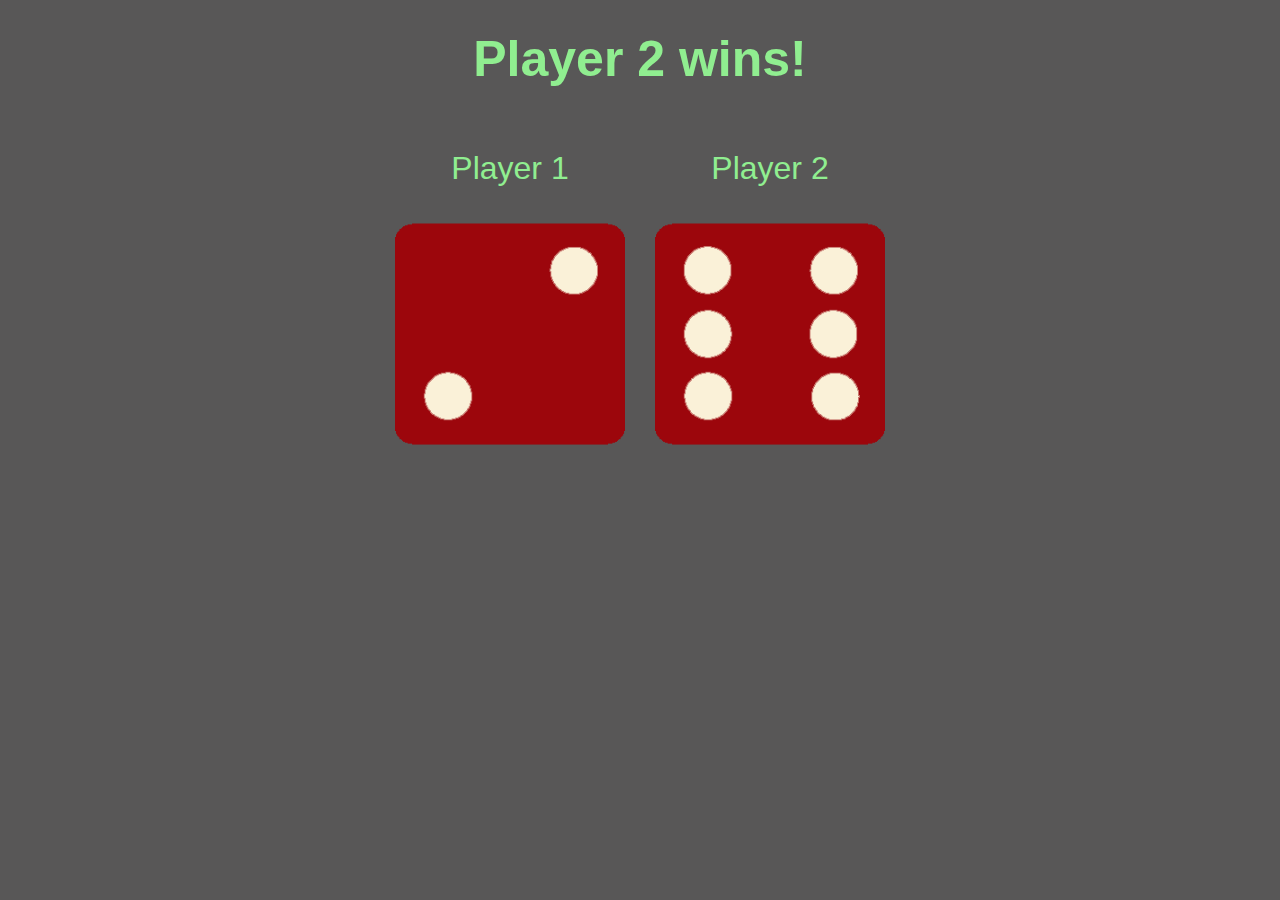
<file: Dice_Game/index.html>
<!DOCTYPE html> 
<html lang="en" dir="ltr">   
    <head>     
        <meta charset="utf-8">     
        <title>Dice Game</title>     
        <link rel="stylesheet" href="style.css">      
    </head>   
        <body>     
            <div class="container">       
                <h1>Refresh Me</h1>       
                <div class="dice">    
                    <p>Player 1</p>         
                    <img class="img1" src="DiceImages/dice6.png">       
                </div>       <div class="dice">         
                    <p>Player 2</p>         
                    <img class="img2" src="DiceImages/dice6.png">       
                </div>     
            </div>     
            <script src="index.js" charset="UTF-8">
              
            </script>   
        </body>   
</html>
</file>
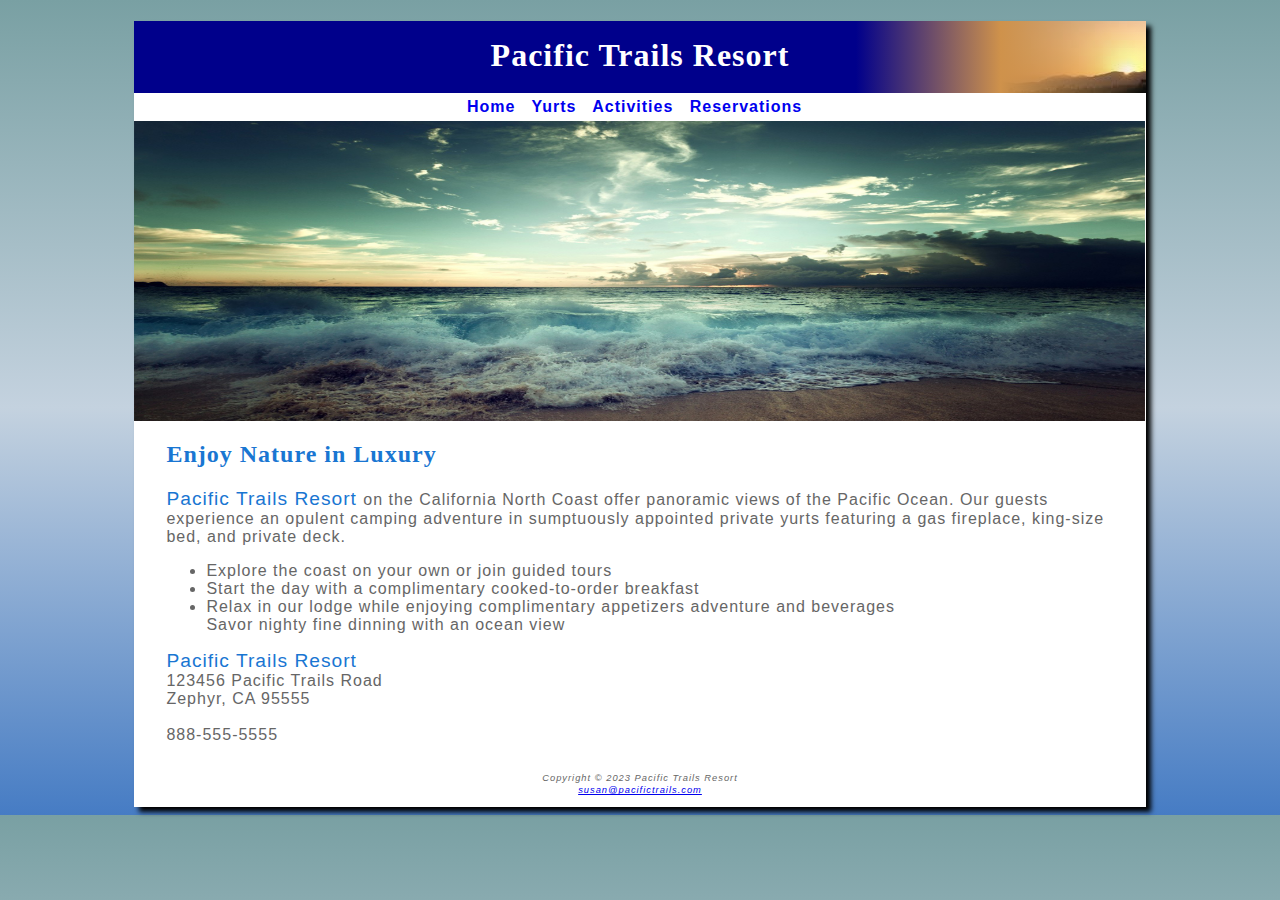
<file: Pacific/index.html>
<!DOCTYPE html>
<html lang="en">
    <head>
        <meta charset="utf-8">
        <meta name="viewport" content="width=device-width, initial-scale 1.0">
        <title> Pacific Trails Resort</title>
        <link rel ="stylesheet" href="pacific.css">

    </head>

    <body>
        <div id="wrapper">
        <header>
            <h1>Pacific Trails Resort</h1>
        </header>
        <nav>
   
            <b>
                <a href="index.html">Home</a>&nbsp;&nbsp;
                <a href="yurts.html">Yurts</a>&nbsp;&nbsp;
                <a href="activities.html">Activities</a>&nbsp;&nbsp;
                <a href="reservations.html">Reservations</a>&nbsp;&nbsp;
            </b>
   
        </nav>
        <div id="homehero"> </div>

        <main>
        <h2>Enjoy Nature in Luxury</h2>

        <p><span class="highlight2">Pacific Trails Resort </span>on the California North Coast offer
            panoramic views of the Pacific Ocean. Our guests experience
            an opulent camping adventure in sumptuously appointed private
            yurts featuring a gas fireplace, king-size bed, and private deck.
        </p>
<ul>
        <li> Explore the coast on your own or join guided tours</li>
        <li> Start the day with a complimentary cooked-to-order breakfast</li>
        <li> Relax in our lodge while enjoying complimentary appetizers adventure
            and beverages
        </li> Savor nighty fine dinning with an ocean view </li>
</ul>

<div>
        <p><span class="highlight2">Pacific Trails Resort</span> <br>
        123456 Pacific Trails Road<br>
        Zephyr, CA 95555<br><br>
        888-555-5555</p>
</div>
        </main>

        <footer>
            <small><em>Copyright &copy 2023 Pacific Trails Resort<br>
            <a href="mailto:susan@pacifictrails.com">susan@pacifictrails.com</a></em></small>
        </footer>
    </div>
    </body>
</html>
</file>
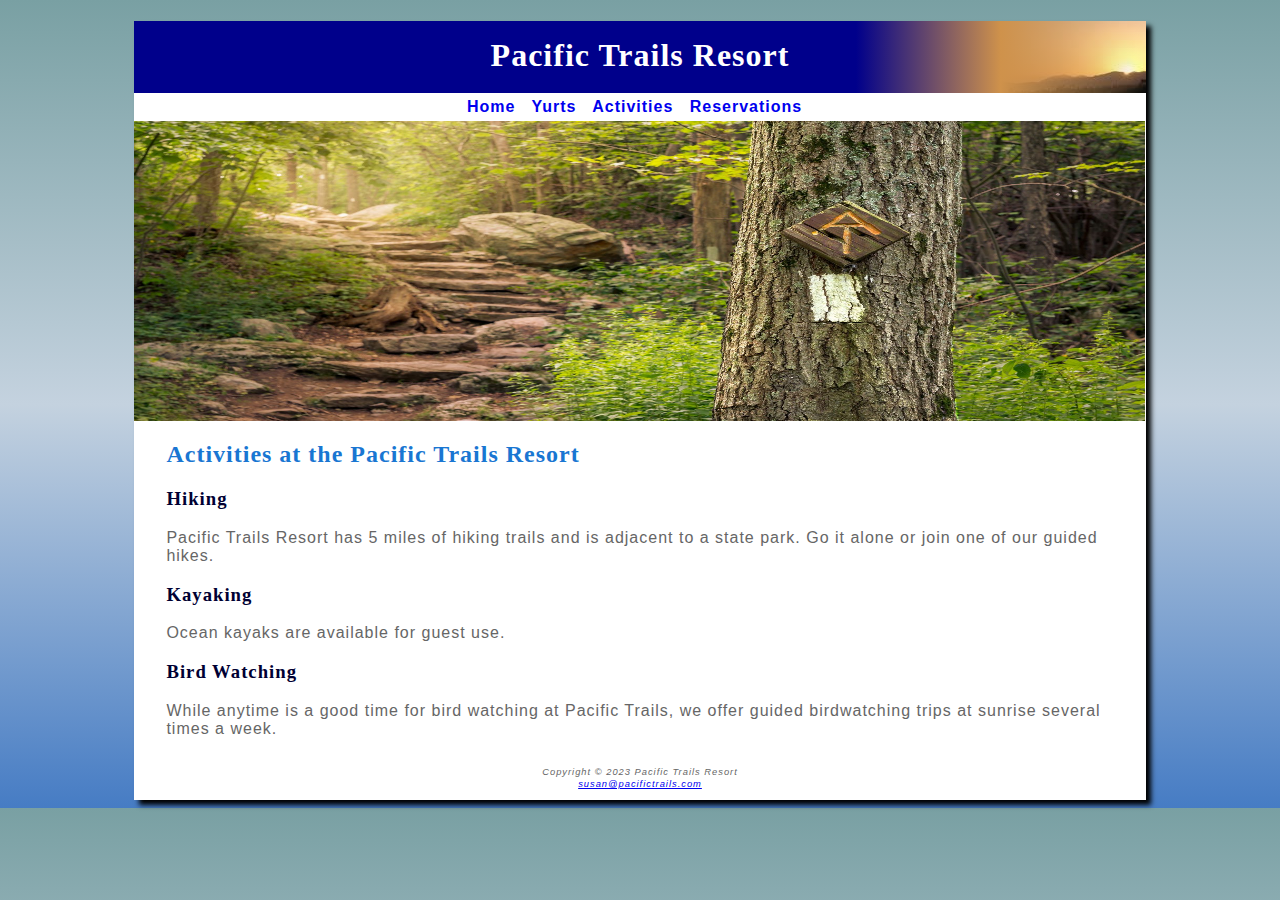
<file: Pacific/activities.html>
<!DOCTYPE html>
<html lang ="en">

<head>
    <meta charset="utf-8">
    <title>Pacific Trails Resort</title>
    <meta name="viewport" content="width=device-width, initial-scale=1.0">
    <link rel="stylesheet" href="pacific.css">
</head>
<body>
    <div id="wrapper">
    <header> 
        <h1>Pacific Trails Resort</h1>
    </header>

    <nav>
       
        <a href="index.html">Home</a>&nbsp;&nbsp;
        <a href="yurts.html">Yurts</a>&nbsp;&nbsp;
        <a href="activities.html">Activities</a>&nbsp;&nbsp;
        <a href="reservations.html">Reservations</a>&nbsp;&nbsp;
   
</nav>

    <div id="trailhero"></div>
  
<main>
    <h2>Activities at the Pacific Trails Resort</h2>

    <h3>Hiking</h3>
    <p>Pacific Trails Resort has 5 miles of hiking trails and is adjacent to a state park.
        Go it alone or join one of our guided hikes.</p>

    <h3>Kayaking</h3>
    <p>Ocean kayaks are available for guest use.</p>

    <h3>Bird Watching</h3>
    <p>While anytime is a good time for bird watching at Pacific Trails, we offer guided
        birdwatching trips at sunrise several times a week.</p>
</main>
<footer>
      
    <small><em>Copyright &copy; 2023 Pacific Trails Resort<br>
    <a href="mailto:susan@pacifictrails.com">susan@pacifictrails.com</a></em></small>
</footer>
</div>
</body>
</html>
</file>
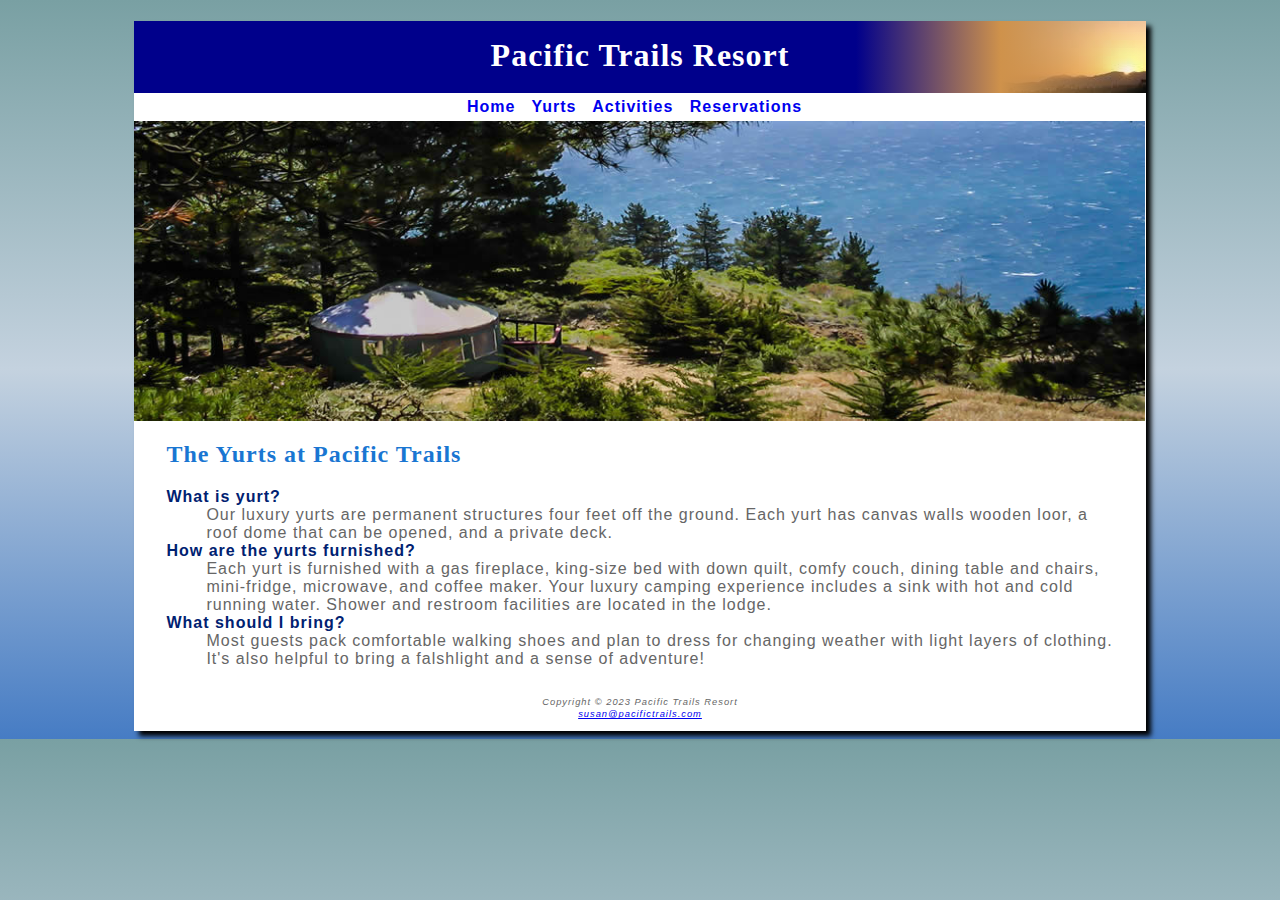
<file: Pacific/yurts.html>
<!DOCTYPE html>
<html lang="en">
<head>
    <meta charset="utf-8">
    <meta name="viewport" content="width=device-width, initial-scale 1.0">
    <title>Pacific Trails Resort</title>
    <link rel ="stylesheet" href="pacific.css">
</head>
<body>
    <div id="wrapper"> 
    <header>
        <h1>Pacific Trails Resort</h1>
    </header>
    <nav>
        
            <b>
                <a href="index.html">Home</a>&nbsp;&nbsp;
                <a href="yurts.html">Yurts</a>&nbsp;&nbsp;
                <a href="activities.html">Activities</a>&nbsp;&nbsp;
                <a href="reservations.html">Reservations</a>&nbsp;&nbsp;
            </b>
        
    </nav>
    <div id="yurthero"></div>

    <main>
        <h2>The Yurts at Pacific Trails</h2>
        <dl>
            <dt><b>What is yurt?</b></dt>
            <dd>Our luxury yurts are permanent structures four feet
                off the ground. Each yurt has canvas walls wooden loor,
                a roof dome that can be opened, and a private deck.
            </dd>

            <dt>How are the yurts furnished?</dt>
            <dd>Each yurt is furnished with a gas fireplace, king-size bed with down quilt, comfy
                couch, dining table and chairs, mini-fridge, microwave, and coffee maker. Your luxury
                camping experience includes a sink with hot and cold running water. Shower and restroom
                facilities are located in the lodge.
            </dd>

            <dt>What should I bring?</dt>
            <dd>Most guests pack comfortable walking shoes and plan to dress for changing weather
                with light layers of clothing. It's also helpful to bring a falshlight and a sense of adventure!
            </dd>
        </dl>
    </main>
    <footer>
        <small><em>Copyright &copy 2023 Pacific Trails Resort<br>
            <a href="mailto:susan@pacifictrails.com">susan@pacifictrails.com</a></em></small>
    </footer>
    </div>
</body>
</html>
</file>
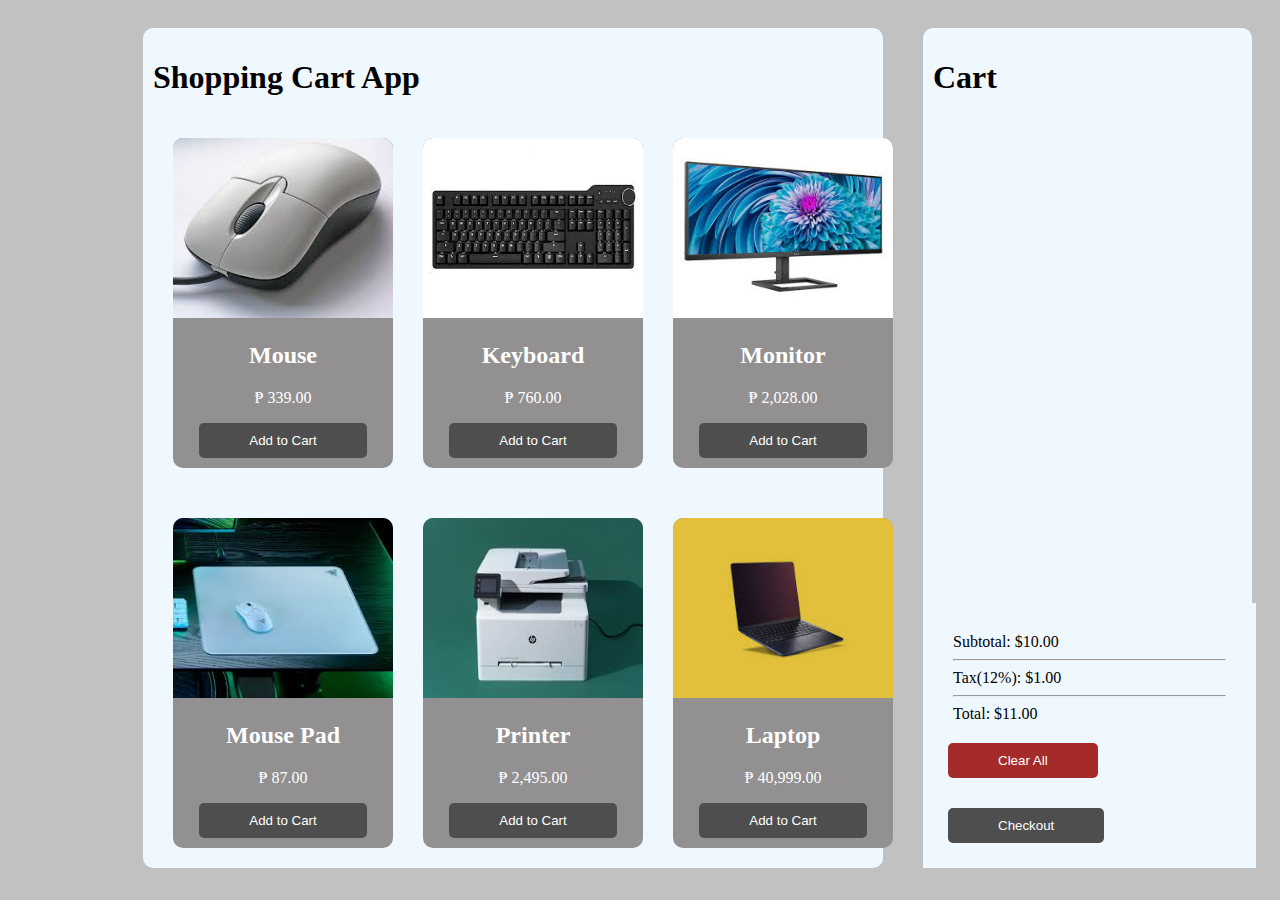
<file: ShoppingCart/cart.html>
<!DOCTYPE html>
<html lang="en">
<head>
    <meta charset="UTF-8">
    <meta name="viewport" content="width=device-width, initial-scale=1.0">
    <title>Document</title>
    <style>
      .container{
  background-color: aliceblue;
  width: 790px;
  margin: 20px;
  margin-left: 135px;
  border-radius: 10px;
  
}
body{
  background-color: rgb(194, 193, 193);
  display: flex;
  flex-wrap: nowrap;
}
.flex-container{
  display: grid;
  grid-template-columns: 240px 240px 240px;
  gap: 10px;
}
.product-container{
  background-color: rgb(146, 144, 144);
  color: white;
  margin: 20px;
  margin-left: 30px;
  width: 220px;
  border-radius: 10px;
}
.content{
  text-align: center;
}
button{
  margin-bottom: 10px;
  background-color: rgb(78, 78, 78);
  border: none;
  padding: 10px;
  padding-left: 50px;
  padding-right: 50px;
  border-radius: 5px;
  color: white;
}
img{
  border-top-left-radius: 10px;
  border-top-right-radius: 10px;
  width: 220px;
  height: 180px;
}
h1{
  padding-top: 10px;
  padding-left: 10px;
}
.cart-container {
  background-color: aliceblue;
  width: 400px;
  margin: 20px;
  border-radius: 10px;
  position: relative; 
}

.cart {
  padding: 10px; 
  padding-bottom: 50px; 
}

.totals {
  position: absolute;
  bottom: 0; 
  left: 0; 
  width: 95%; 
  background-color: aliceblue; 
  padding: 10px;
}

.totals button{
  margin: 15px;
  
}
.cart{
  padding: 5px;
}
.total-box {
  padding: 20px;
  padding-bottom: 5px;
  top: 500%;
}

.quantity-controls button {
  padding: 5px 10px;
}

    </style>
<body>
    <div class="container">
    <h1>Shopping Cart App</h1>
    <div class="flex-container">
        
        <div class="product-container">
            <img src="images/mouse.jpg" alt="">
            <div class="content">
            <h2>Mouse</h2>
            <p>&#8369; 339.00</p>
            <button class="add-to-cart">Add to Cart</button>
            </div>
        </div>

        <div class="product-container">
            <img src="images/keyboard.jfif" alt="">
            <div class="content">
            <h2>Keyboard</h2>
            <p>&#8369; 760.00</p>
            <button class="add-to-cart">Add to Cart</button>
            </div>
        </div>

        <div class="product-container">
            <img src="images/monitor.jfif" alt="">
            <div class="content">
            <h2>Monitor</h2>
            <p>&#8369; 2,028.00</p>
            <button class="add-to-cart">Add to Cart</button>
            </div>
        </div>

        <div class="product-container">
            <img src="images/mousePad.jfif" alt="">
            <div class="content">
            <h2>Mouse Pad</h2>
            <p>&#8369; 87.00</p>
            <button class="add-to-cart">Add to Cart</button>
            </div>
        </div>

        <div class="product-container">
            <img src="images/printer.jfif" alt="">
            <div class="content">
            <h2>Printer</h2>
            <p>&#8369; 2,495.00</p>
            <button class="add-to-cart">Add to Cart</button>
            </div>
        </div>

        <div class="product-container">
            <img src="images/laptop.jfif" alt="">
            <div class="content" id="item">
            <h2>Laptop</h2>
            <p>&#8369; 40,999.00</p>
            <button class="add-to-cart">Add to Cart</button>
            </div>
        </div>
    </div>
    </div>
    <div class="cart-container">
      <h1>Cart</h1>
      <div class="add-container">

      </div>

      <div class="cart">
        <div class="item">
          
        </div>

        <div class="totals">
          <div class="total-box">
          <div class="tot subtotal">
            Subtotal: <span class="subtotal-value">$10.00</span>
            <hr>
          </div>
          <div class="tot tax">
            Tax(12%): <span class="tax-value">$1.00</span>
            <hr>
          </div>
          <div class="tot total">
            Total: <span class="total-value">$11.00</span>
          </div>
          </div>
          <button class="clear-button" style="background-color: brown;">Clear All</button>
          
          <button class="checkout-button">Checkout</button>
          
        </div>
      </div>
    </div>
    <script>
        let cartItems = [];

function addToCart(item) {
    let existingItem = cartItems.find(cartItem => cartItem.name === item.name);

    if (existingItem) {
        existingItem.quantity++;
    } else {
        item.quantity = 1;
        cartItems.push(item);
    }

    updateCart();
}

function updateCart() {
        let cartContainer = document.querySelector('.add-container');
        cartContainer.innerHTML = '';

        let subTotal = 0;

        cartItems.forEach(item => {
            let div = document.createElement('div');
            let totalPrice = parseFloat(item.price.replace(/[^\d.]/g, '')) * item.quantity;
            subTotal += totalPrice;
            div.innerHTML = `
                <div style="background-color: rgb(146, 144, 144); padding: 5px; margin: 10px; color:white;">
                    <img src="${item.image}" alt="${item.name}" style="width: 50px; height: 50px;">
                    <span>${item.name} - Quantity: <button class="minus-button" data-name="${item.name}">-</button> <span class="quantity">${item.quantity}</span> <button class="plus-button" data-name="${item.name}">+</button> - Price: ${totalPrice.toFixed(2)}</span>
                </div>`;
            cartContainer.appendChild(div);
        });

        let tax = subTotal * 0.12;
        let total = subTotal + tax;

        document.querySelector('.subtotal-value').textContent = subTotal.toFixed(2);
        document.querySelector('.tax-value').textContent = tax.toFixed(2);
        document.querySelector('.total-value').textContent = total.toFixed(2);

        document.querySelectorAll('.plus-button').forEach(button => {
            button.addEventListener('click', function() {
                let itemName = this.dataset.name;
                updateQuantity(itemName, cartItems.find(item => item.name === itemName).quantity + 1);
            });
        });

        document.querySelectorAll('.minus-button').forEach(button => {
            button.addEventListener('click', function() {
                let itemName = this.dataset.name;
                let currentItem = cartItems.find(item => item.name === itemName);
                if (currentItem.quantity > 1) {
                    updateQuantity(itemName, currentItem.quantity - 1);
                }
            });
        });
}

function updateQuantity(itemName, newQuantity) {
    let itemToUpdate = cartItems.find(item => item.name === itemName);
    itemToUpdate.quantity = newQuantity;
    updateCart();
}

function clearCart() {
    cartItems = [];
    updateCart();
}

let addToCartButtons = document.querySelectorAll('.add-to-cart');
addToCartButtons.forEach(button => {
    button.addEventListener('click', function() {
        let itemContainer = button.closest('.product-container');
        let itemName = itemContainer.querySelector('h2').textContent;
        let itemPrice = itemContainer.querySelector('p').textContent;
        let itemImage = itemContainer.querySelector('img').getAttribute('src');

        let item = {
            name: itemName,
            price: itemPrice,
            image: itemImage
        };

        addToCart(item);
    });
});

let clearButton = document.querySelector('.clear-button');
clearButton.addEventListener('click', clearCart);
    </script>
</body>
</html>
</file>
<file: Dice_Game/style.css>
.container { 
    width: 70%; 
    margin: auto; 
    text-align: center; 
} 
.dice { 
    text-align: center; 
    display: inline-block; 
} 
body { 
    background-color: rgb(88, 87, 87); 
} 
h1 { 
    margin: 30px; 
    font-family: Arial, Helvetica, sans-serif; 
    font-size: 50px; color: lightgreen; 
} 
p { 
    font-size: 2rem; 
    color: lightgreen; 
    font-family: Arial, Helvetica, sans-serif; 
} 
img { 
    width: 90%; 
} 
#refreshButton { 
    font-family: Arial, Helvetica, sans-serif; 
    border-radius: 28px; 
    color: lightgreen; 
    background: rgb(46, 46, 46); 
}
</file>
<file: Pacific/pacific.css>
body {
    letter-spacing: 1px;
    background-color: #FFFFFF;
    font-family: Verdana, Arial, san-serif;
    color: #666666;
   /* background: linear-gradient(#4572a7f8, #c4d2df, #467cc4) ;*/
    background-attachment: fixed;
    background: linear-gradient(#79a0a3, #c4d2df, #467cc4) ;
}

header {
    background-color: #002171;
    color: #FFFFFF;
    font-family: Georgia, serif;
    background-image:linear-gradient(to right, darkblue, darkblue, darkblue, darkblue, darkblue, darkblue, rgb(207, 146, 75), transparent ), url(images/sunset.jpg);
    background-repeat: no-repeat;
    background-position: right;
    height: 72px;
    
}

h1 {
  /*line-height: 200%; */
  padding-top: 0.5em;
  text-align: center;
}

#homehero{
    background-image: url(images/coast.jpg);
    height: 300px;
    background-size: 100% 100%;
    background-repeat: no-repeat;
}

#yurthero{
    background-image: url(images/yurt.jpg);
    height: 300px;
    background-size: 100% 100%;
    background-repeat: no-repeat;
}

#trailhero{
    background-image: url(images/trails.png);
    height: 300px;
    background-size: 100% 100%;
    background-repeat:no-repeat;
}

nav{
    font-weight: bold;
    background-color: transparent;
    padding: 5px;
    text-align: center;
}
nav a{
    text-decoration: none;
}
main{
    padding-right: 2em;
    padding-left: 2em;
}

h2{
    font-family: Georgia, serif;
    color: #1976D2;
}
h3{
    color: #000033 ;
    font-family: Georgia, serif;
}

dt {
    font-weight: bold;
    color: #002171;
}

.highlight2 {
    font-size: 1.2em;
    color: #1976D2;
    letter-spacing: 1px;
}

#wrapper{
    background-color: #FFFFFF;
    margin-left: auto;
    margin-right: auto;
    min-width: 960px; 
    max-width: 2048px; 
    width: 80%;
    -webkit-box-shadow: 5px 5px 15px 5px rgba(0, 0, 0, 0);
    box-shadow: 5px 5px 5px 0px #000000;
}

footer {
    font-size: .7em;
    font-style: italic;
    text-align: center;
    padding: 1em;
}
</file>
